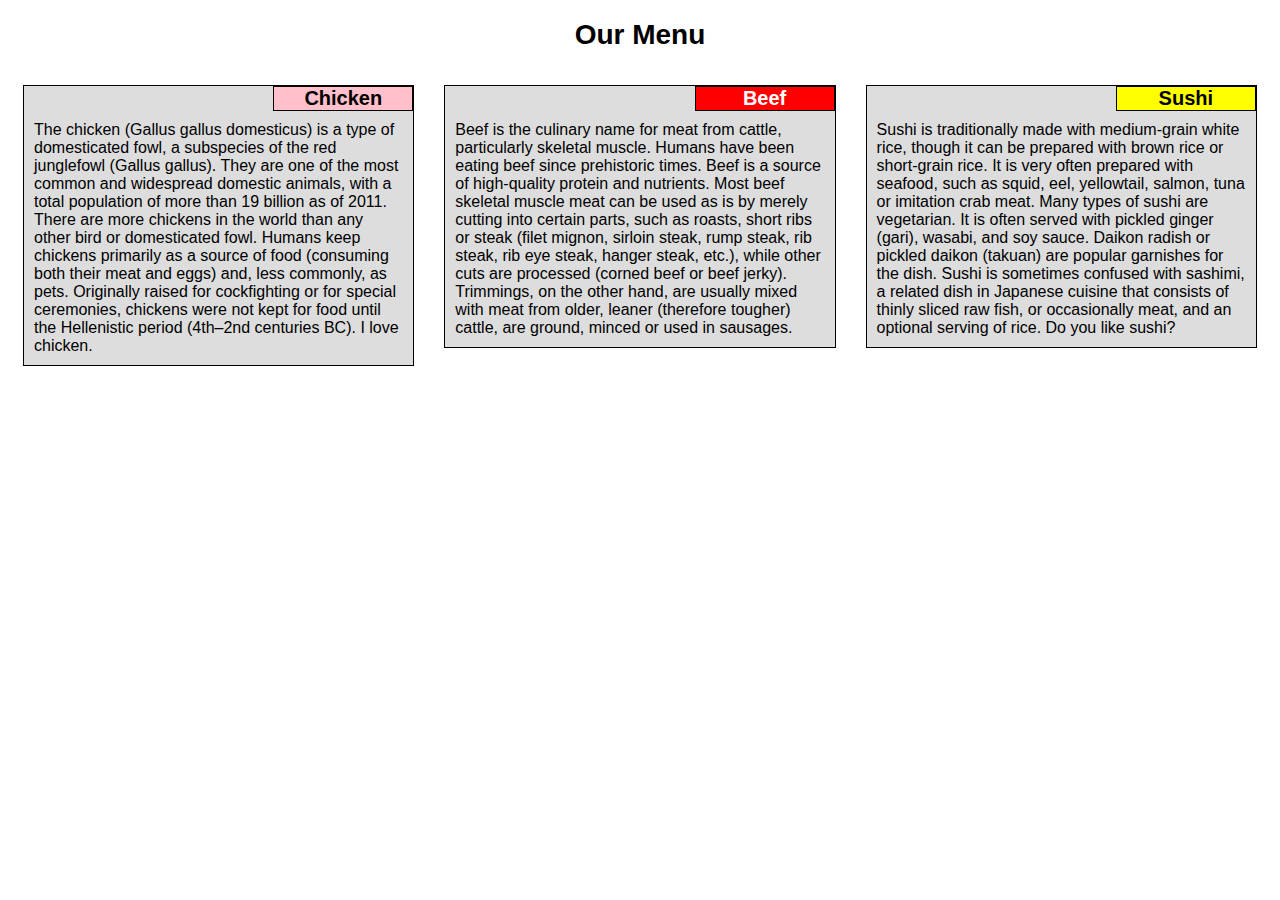
<file: mod2_solution/index.html>
<!DOCTYPE html>
<html>
<head>
	<meta name="viewport" content="width=device-width, initial-scale=1">
	<link rel="stylesheet" href="css/styles.css">
	<title>Mod2_Solution_JH</title>
</head>
<body>
	<h1>Our Menu</h1>
	<div class="row">
		<div class="col-lg-4 col-md-6 col-sm-12">
			<div class="content">
				<p class="title1">Chicken</p>
				<p>
					The chicken (Gallus gallus domesticus) is a type of domesticated fowl, a subspecies of the red junglefowl (Gallus gallus). They are one of the most common and widespread domestic animals, with a total population of more than 19 billion as of 2011. There are more chickens in the world than any other bird or domesticated fowl. Humans keep chickens primarily as a source of food (consuming both their meat and eggs) and, less commonly, as pets. Originally raised for cockfighting or for special ceremonies, chickens were not kept for food until the Hellenistic period (4th–2nd centuries BC). I love chicken.
				</p>
			</div>
		</div>
		<div class="col-lg-4 col-md-6 col-sm-12">
			<div class="content">
				<p class="title2">Beef</p>
				<p>
					Beef is the culinary name for meat from cattle, particularly skeletal muscle. Humans have been eating beef since prehistoric times. Beef is a source of high-quality protein and nutrients. Most beef skeletal muscle meat can be used as is by merely cutting into certain parts, such as roasts, short ribs or steak (filet mignon, sirloin steak, rump steak, rib steak, rib eye steak, hanger steak, etc.), while other cuts are processed (corned beef or beef jerky). Trimmings, on the other hand, are usually mixed with meat from older, leaner (therefore tougher) cattle, are ground, minced or used in sausages. 
				</p>
			</div>
		</div>
		<div class="col-lg-4 col-md-12 col-sm-12">
			<div class="content">
				<p class="title3">Sushi</p>
				<p>
					Sushi is traditionally made with medium-grain white rice, though it can be prepared with brown rice or short-grain rice. It is very often prepared with seafood, such as squid, eel, yellowtail, salmon, tuna or imitation crab meat. Many types of sushi are vegetarian. It is often served with pickled ginger (gari), wasabi, and soy sauce. Daikon radish or pickled daikon (takuan) are popular garnishes for the dish. Sushi is sometimes confused with sashimi, a related dish in Japanese cuisine that consists of thinly sliced raw fish, or occasionally meat, and an optional serving of rice. Do you like sushi?
				</p>
			</div>
		</div>
	</div>
</body>
</html>
</file>
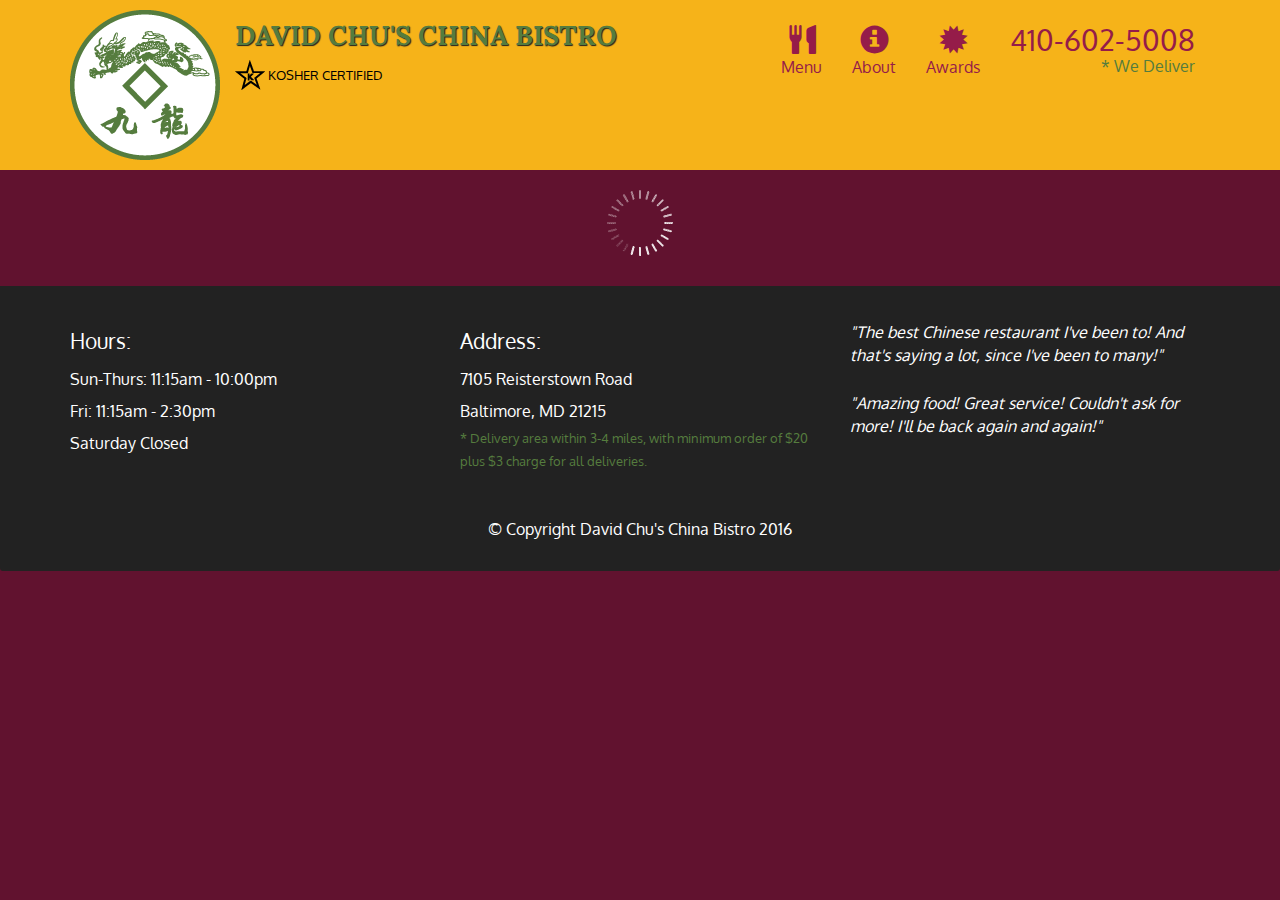
<file: mod5_solution/index.html>
<!doctype html>
<html lang="en">
  <head>
    <meta charset="utf-8">
    <meta http-equiv="X-UA-Compatible" content="IE=edge">
    <meta name="viewport" content="width=device-width, initial-scale=1">
    <title>David Chu's China Bistro</title>
    <link rel="stylesheet" href="css/bootstrap.min.css">
    <link rel="stylesheet" href="css/styles.css">
    <link href='https://fonts.googleapis.com/css?family=Oxygen:400,300,700' rel='stylesheet' type='text/css'>
    <link href='https://fonts.googleapis.com/css?family=Lora' rel='stylesheet' type='text/css'>
  </head>
<body>
  <header>
    <nav id="header-nav" class="navbar navbar-default">
      <div class="container">
        <div class="navbar-header">
          <a href="index.html" class="pull-left visible-md visible-lg">
            <div id="logo-img" alt="Logo image"></div>
          </a>

          <div class="navbar-brand">
            <a href="index.html"><h1>David Chu's China Bistro</h1></a>
            <p>
              <img src="images/star-k-logo.png" alt="Kosher certification">
              <span>Kosher Certified</span>
            </p>
          </div>

          <button id="navbarToggle" type="button" class="navbar-toggle collapsed" data-toggle="collapse" data-target="#collapsable-nav" aria-expanded="false">
            <span class="sr-only">Toggle navigation</span>
            <span class="icon-bar"></span>
            <span class="icon-bar"></span>
            <span class="icon-bar"></span>
          </button>
        </div>
        
        <div id="collapsable-nav" class="collapse navbar-collapse">
           <ul id="nav-list" class="nav navbar-nav navbar-right">
            <li id="navHomeButton" class="visible-xs active">
              <a href="index.html">
                <span class="glyphicon glyphicon-home"></span> Home</a>
            </li>
            <li id="navMenuButton">
              <a href="#" onclick="$dc.loadMenuCategories();">
                <span class="glyphicon glyphicon-cutlery"></span><br class="hidden-xs"> Menu</a>
            </li>
            <li>
              <a href="#">
                <span class="glyphicon glyphicon-info-sign"></span><br class="hidden-xs"> About</a>
            </li>
            <li>
              <a href="#">
                <span class="glyphicon glyphicon-certificate"></span><br class="hidden-xs"> Awards</a>
            </li>
            <li id="phone" class="hidden-xs">
              <a href="tel:410-602-5008">
                <span>410-602-5008</span></a><div>* We Deliver</div>
            </li>
          </ul><!-- #nav-list -->
        </div><!-- .collapse .navbar-collapse -->
      </div><!-- .container -->
    </nav><!-- #header-nav -->
  </header>

  <div id="call-btn" class="visible-xs">
    <a class="btn" href="tel:410-602-5008">
    <span class="glyphicon glyphicon-earphone"></span>
    410-602-5008
    </a>
  </div>
  <div id="xs-deliver" class="text-center visible-xs">* We Deliver</div>

  <div id="main-content" class="container"></div>

  <footer class="panel-footer">
    <div class="container">
      <div class="row">
        <section id="hours" class="col-sm-4">
          <span>Hours:</span><br>
          Sun-Thurs: 11:15am - 10:00pm<br>
          Fri: 11:15am - 2:30pm<br>
          Saturday Closed
          <hr class="visible-xs">
        </section>
        <section id="address" class="col-sm-4">
          <span>Address:</span><br>
          7105 Reisterstown Road<br>
          Baltimore, MD 21215
          <p>* Delivery area within 3-4 miles, with minimum order of $20 plus $3 charge for all deliveries.</p>
          <hr class="visible-xs">
        </section>
        <section id="testimonials" class="col-sm-4">
          <p>"The best Chinese restaurant I've been to! And that's saying a lot, since I've been to many!"</p>
          <p>"Amazing food! Great service! Couldn't ask for more! I'll be back again and again!"</p>
        </section>
      </div>
      <div class="text-center">&copy; Copyright David Chu's China Bistro 2016</div>
    </div>
  </footer>

  <!-- jQuery (Bootstrap JS plugins depend on it) -->
  <script src="js/jquery-2.1.4.min.js"></script>
  <script src="js/bootstrap.min.js"></script>
  <script src="js/ajax-utils.js"></script>
  <script src="js/script.js"></script>
</body>
</html>
</file>
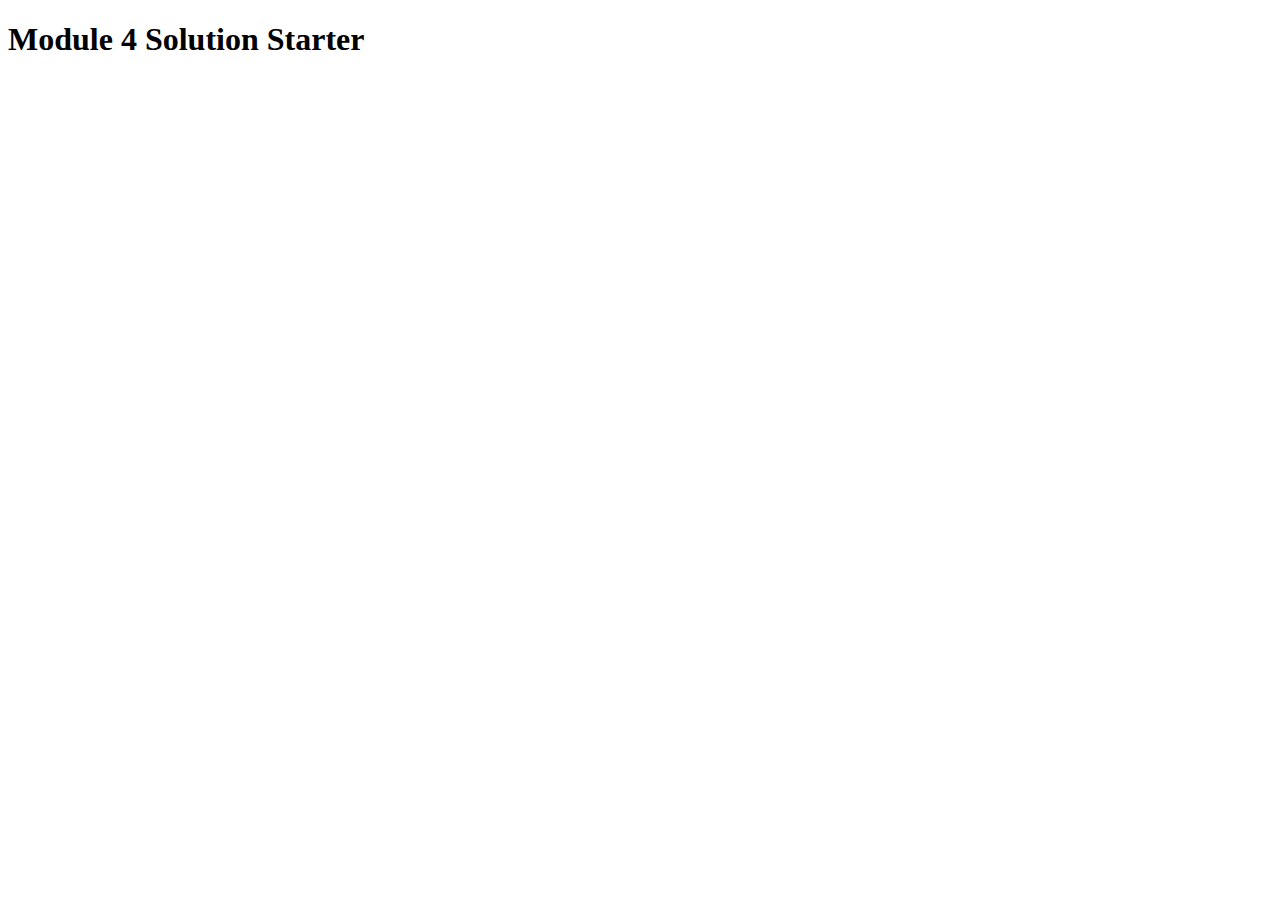
<file: mod4_solution/easier/index.html>
<!DOCTYPE html>
<html>
<head>
  <meta charset="utf-8">
  <title>Module 4 Solution Starter</title>
  <script src="SpeakHello.js"></script>
  <script src="SpeakGoodBye.js"></script>
  <script src="script.js"></script>
</head>
<body>
  <h1>Module 4 Solution Starter</h1>
</body>
</html>
</file>
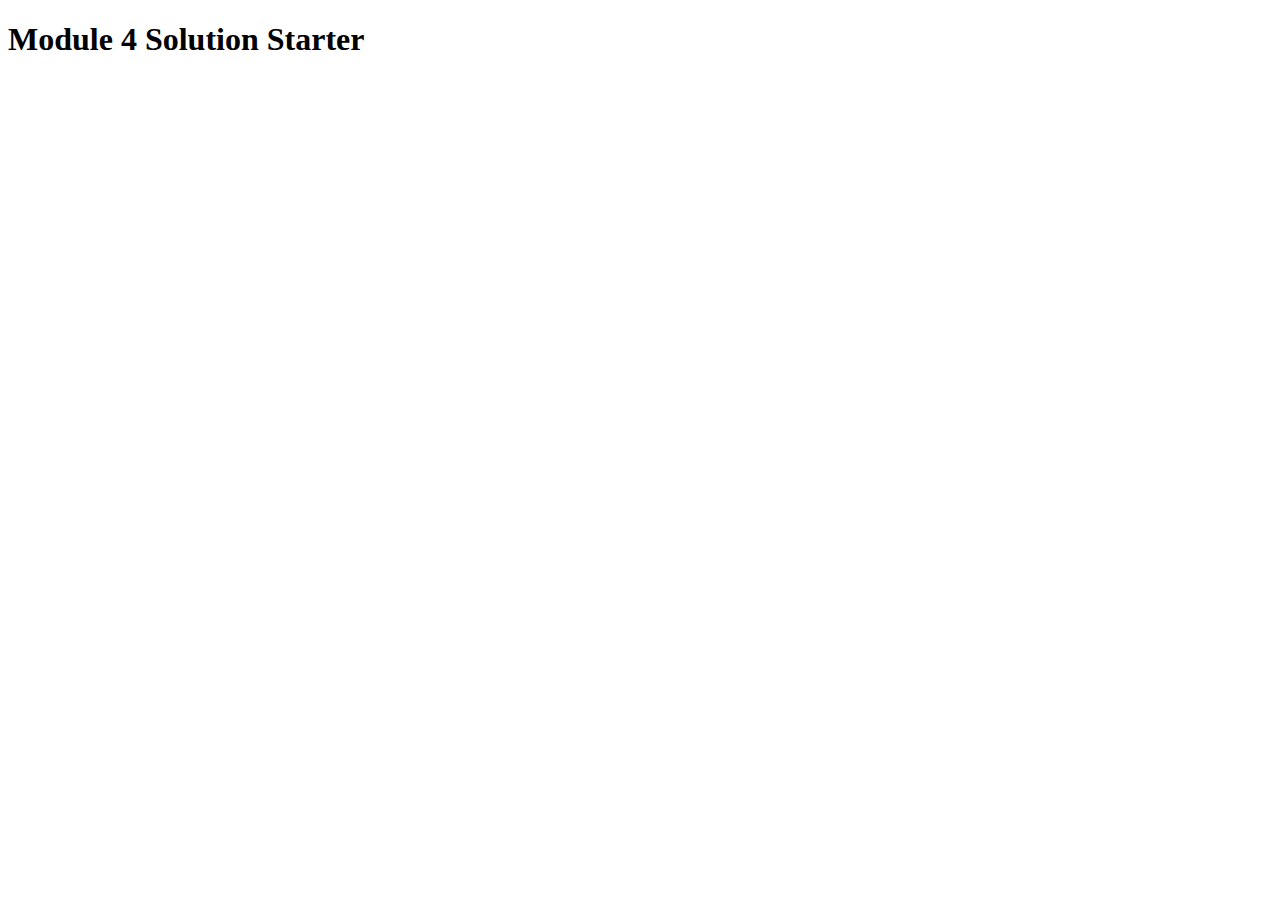
<file: mod4_solution/harder/index.html>
<!DOCTYPE html>
<html>
<head>
  <meta charset="utf-8">
  <title>Module 4 Solution Starter</title>
  <script>
    var names = []; // DO NOT REMOVE
  </script>
  <script src="SpeakHello.js"></script>
  <script src="SpeakGoodBye.js"></script>
  <script src="script.js"></script>
</head>
<body>
  <h1>Module 4 Solution Starter</h1>
</body>
</html>
</file>
<file: mod2_solution/css/styles.css>
* {
	box-sizing: border-box;
	font-family: Helvetica;
}
h1 {
	font-size: 1.75em;
	text-align: center;
}

.row {
	width: 100%;
}

.row div{
	float: left;
}

@media (min-width: 992px) {
	.col-lg-4 {
		width: 33.33%;
	}
}

@media (max-width: 767px) {
	.col-sm-12 {
		width: 100%;
	}
}

@media (min-width: 768px) and (max-width: 991px) {
	.col-md-6 {
		width: 50%;
	}
	.col-md-12 {
		width: 100%;
	}
}

.content {
	margin: 15px 15px;
	border: 1px solid black;
	background: #DDDDDD;
	position: relative;
}

.content p:nth-child(1) {
	border: 1px solid black;
	text-align: center;
	margin-top: 0px;
	font-size: 1.25em;
	font-weight: bold;
	width: 140px;
	position: absolute;
	top: 0;
	right: 0;
}

.content p:nth-child(2) {
	margin: 35px 10px 10px 10px;
}

.title1 {
	background: pink;
}

.title2 {
	background: red;
	color: white;
}

.title3 {
	background: yellow;
}
</file>
<file: mod5_solution/css/styles.css>
body {
  font-size: 16px;
  color: #fff;
  background-color: #61122f;
  font-family: 'Oxygen', sans-serif;
}

/** HEADER **/
#header-nav {
  background-color: #f6b319;
  border-radius: 0;
  border: 0;
}

#logo-img {
  background: url('../images/restaurant-logo_large.png') no-repeat;
  width: 150px;
  height: 150px;
  margin: 10px 15px 10px 0;
}

.navbar-brand {
  padding-top: 25px;
}
.navbar-brand h1 { /* Restaurant name */
  font-family: 'Lora', serif;
  color: #557c3e;
  font-size: 1.5em;
  text-transform: uppercase;
  font-weight: bold;
  text-shadow: 1px 1px 1px #222;
  margin-top: 0;
  margin-bottom: 0;
  line-height: .75;
}
.navbar-brand a:hover, .navbar-brand a:focus {
  text-decoration: none;
}
.navbar-brand p { /* Kosher cert */
  color: #000;
  text-transform: uppercase;
  font-size: .7em;
  margin-top: 15px;
}
.navbar-brand p span { /* Star-K */
  vertical-align: middle;
}

#nav-list {
  margin-top: 10px;
}
#nav-list a {
  color: #951C49;
  text-align: center;
}
#nav-list a:hover {
  background: #E7E7E7;
}
#nav-list a span {
  font-size: 1.8em;
}

#phone {
  margin-top: 5px;
}
#phone a { /* Phone number */
  text-align: right;
  padding-bottom: 0;
}
#phone div { /* We Deliver */
  color: #557c3e;
  text-align: right;
  padding-right: 15px;
}

.navbar-header button.navbar-toggle, .navbar-header .icon-bar {
  border: 1px solid #61122f;
}
.navbar-header button.navbar-toggle {
  clear: both;
  margin-top: -30px;
}
/* END HEADER */

/* FOOTER */
.panel-footer {
  margin-top: 30px;
  padding-top: 35px;
  padding-bottom: 30px;
  background-color: #222;
  border-top: 0;
}
.panel-footer div.row {
  margin-bottom: 35px;
}
#hours, #address {
  line-height: 2;
}
#hours > span, #address > span {
  font-size: 1.3em;
}
#address p {
  color: #557c3e;
  font-size: .8em;
  line-height: 1.8;
}
#testimonials {
  font-style: italic;
}
#testimonials p:nth-child(2) {
  margin-top: 25px;
}
/* END FOOTER */



/* HOME PAGE */
.container .jumbotron {
  box-shadow: 0 0 50px #3F0C1F;
  border: 2px solid #3F0C1F;
}

#menu-tile, #specials-tile, #map-tile {
  height: 250px;
  width: 100%;
  margin-bottom: 15px;
  position: relative;
  border: 2px solid #3F0C1F;
  overflow: hidden;
}
#menu-tile:hover, #specials-tile:hover, #map-tile:hover {
  box-shadow: 0 1px 5px 1px #cccccc;
}
#menu-tile {
  background: url('../images/menu-tile.jpg') no-repeat;
  background-position: center;
}
#specials-tile {
  background: url('../images/specials-tile.jpg') no-repeat;
  background-position: center;
}
#menu-tile span, #specials-tile span, #map-tile span {
  position: absolute;
  bottom: 0;
  right: 0;
  width: 100%;
  text-align: center;
  font-size: 1.6em;
  text-transform: uppercase;
  background-color: #000;
  color: #fff;
  opacity: .8;
}
/* END HOME PAGE */

/* MENU CATEGORIES PAGE */
.category-tile { 
  position: relative;
  border: 2px solid #3F0C1F;
  overflow: hidden;
  width: 200px;
  height: 200px;
  margin: 0 auto 15px;
}
.category-tile span {
  position: absolute;
  bottom: 0;
  right: 0;
  width: 100%;
  text-align: center;
  font-size: 1.2em;
  text-transform: uppercase;
  background-color: #000;
  color: #fff;
  opacity: .8;
}
.category-tile:hover {
  box-shadow: 0 1px 5px 1px #cccccc;
}

#menu-categories-title + div {
  margin-bottom: 50px;
}
/* END MENU CATEGORIES PAGE */

/* SINGLE CATEGORY PAGE */
.menu-item-tile {
  margin-bottom: 25px;
}
.menu-item-tile hr {
  width: 80%;
}
.menu-item-tile .menu-item-price {
  font-size: 1.1em;
  text-align: right;
  margin-top: -15px;
  margin-right: -15px;
}
.menu-item-tile .menu-item-price span {
  font-size: .6em;
}
.menu-item-photo {
  position: relative;
  border: 2px solid #3F0C1F; 
  overflow: hidden;
  padding: 0;
  margin-right: -15px;
  margin-left: auto;
  margin-bottom: 20px;
  max-width: 250px;
}
.menu-item-photo div {
  position: absolute;
  bottom: 0;
  right: 0;
  width: 80px;
  background-color: #557c3e;
  text-align: center;
}
.menu-item-description {
  padding-right: 30px;
}
h3.menu-item-title {
  margin: 0 0 10px;
}
.menu-item-details {
  font-size: .9em;
  font-style: italic;
}
/* END SINGLE CATEGORY PAGE */


/********** Large devices only **********/
@media (min-width: 1200px) {
  .container .jumbotron {
    background: url('../images/jumbotron_1200.jpg') no-repeat;
    height: 675px;
  }
}

/********** Medium devices only **********/
@media (min-width: 992px) and (max-width: 1199px) {
  /* Header */
  #logo-img {
    background: url('../images/restaurant-logo_medium.png') no-repeat;
    width: 100px;
    height: 100px;
    margin: 5px 5px 5px 0;
  }
  /* End Header */

  /* Home Page */
  .container .jumbotron {
    background: url('../images/jumbotron_992.jpg') no-repeat;
    height: 558px;
  }
  /* End Home Page */
}

/********** Small devices only **********/
@media (min-width: 768px) and (max-width: 991px) {
  /* Home Page */
  .container .jumbotron {
    background: url('../images/jumbotron_768.jpg') no-repeat;
    height: 432px;
  }
  /* End Home Page */
}

/********** Extra small devices only **********/
@media (max-width: 767px) {
  /* Header */
  .navbar-brand {
    padding-top: 10px;
    height: 80px;
  }
  .navbar-brand h1 { /* Restaurant name */
    padding-top: 10px;
    font-size: 5vw; /* 1vw = 1% of viewport width */
  }
  .navbar-brand p { /* Kosher cert */
    font-size: .6em;
    margin-top: 12px;
  }
  .navbar-brand p img { /* Star-K */
    height: 20px;
  }

  #collapsable-nav a { /* Collapsed nav menu text */
    font-size: 1.2em;
  }
  #collapsable-nav a span { /* Collapsed nav menu glyph */
    font-size: 1em;
    margin-right: 5px;
  }

  #call-btn > a {
    font-size: 1.5em;
    display: block;
    margin: 0 20px;
    padding: 10px;
    border: 2px solid #fff;
    background-color: #f6b319;
    color: #951c49;
  }
  #xs-deliver {
    margin-top: 5px;
    font-size: .7em;
    letter-spacing: .1em;
    text-transform: uppercase;
  }
  /* End Header */

  /* Footer */
  .panel-footer section {
    margin-bottom: 30px;
    text-align: center;
  }
  .panel-footer section:nth-child(3) {
    margin-bottom: 0; /* margin already exists on the whole row */
  }
  .panel-footer section hr {
    width: 50%;
  }
  /* End Footer */

  /* Home Page */
  .container .jumbotron {
    margin-top: 30px;
    padding: 0;
  }
  #menu-tile, #specials-tile {
    width: 360px;
    margin: 0 auto 15px;
  }

  .menu-item-photo {
    margin-right: auto;
  }
  .menu-item-tile .menu-item-price {
    text-align: center;
  }
  .menu-item-description {
    text-align: center;;
  }
}


/********** Super extra small devices Only :-) (e.g., iPhone 4) **********/
@media (max-width: 479px) {
  /* Header */
  .navbar-brand h1 { /* Restaurant name */
    padding-top: 5px;
    font-size: 6vw;
  }
  /* End Header */
  
  /* Home page */
  #menu-tile, #specials-tile {
    width: 280px;
    margin: 0 auto 15px;
  }

  .col-xxs-12 {
    position: relative;
    min-height: 1px;
    padding-right: 15px;
    padding-left: 15px;
    float: left;
    width: 100%;
  }
}
</file>
